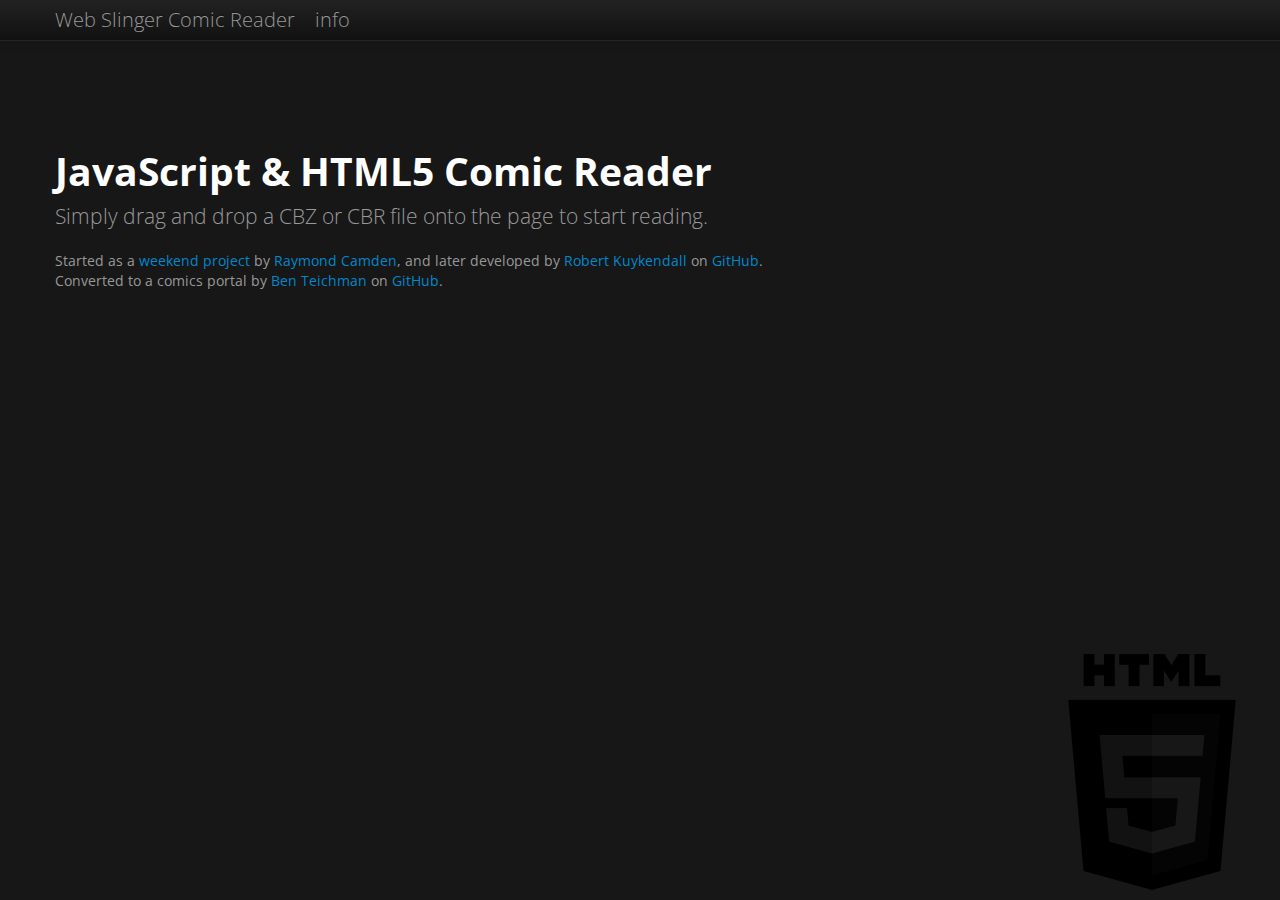
<file: info.html>
<!DOCTYPE html>
<html lang="en">
  <head>
    <meta charset="utf-8">
    <title>Web Slinger Comic Reader</title>
    <meta name="viewport" content="width=device-width, initial-scale=1.0">
    <meta name="description" content="">
    <meta name="author" content="">


    <link href="./bootstrap/css/bootstrap.min.css" rel="stylesheet">
    <link href="./bootstrap/css/bootstrap-responsive.css" rel="stylesheet">
    <link href="http://fonts.googleapis.com/css?family=Open+Sans:300italic,400italic,400,600,300" rel="stylesheet" type="text/css">
    <!-- HTML5 shim, for IE6-8 support of HTML5 elements -->
    <!--[if lt IE 9]>
      <script src="http://html5shim.googlecode.com/svn/trunk/html5.js"></script>
    <![endif]-->

    <script src="./js/jquery-1.9.1.min.js"></script>
    <script src="./js/jquery.hotkeys.js"></script>
    <script src="./bootstrap/js/bootstrap.min.js"></script>

    <style>
      html, body {
        height: 100%;
        font-family: "Open Sans", Helvetica, Arial, Sans-serif;
      }
      body {
        background: #171717 url('html5_logo.png') no-repeat bottom right;
        background-size: 256px 256px;
        color: #999;
      }
      h1 {
        color: #fff;
      }
      body .modal {
        color: #333;
      }
      #comicImages {
        text-align: center;
      }
      #introText {
        margin-top: 100px;
      }
      .fitVertical {
        height: 100%;
        height: -moz-calc(100% - 41px);
        height: -webkit-calc(100% - 41px);
        height: calc(100% - 41px);

        width: auto;
      }
      .spread2 .fitHorizontal {
        height: auto;
        width: 50%;
      }
      .spread1 .fitHorizontal {
        height: auto;
        width: 100%;
      }

      .fitBoth {
        width: auto;
        height: auto;
        max-height: 100%;
        max-height: -moz-calc(100% - 41px);
        max-height: -webkit-calc(100% - 41px);
        max-height: calc(100% - 41px);
        }
        .spread1 .fitBoth {
          max-width: 100%;
        }
        .spread2 .fitBoth {
          max-width: 50%;
      }
    </style>
</head>

<body>
    <div class="navbar navbar-inverse navbar-static-top">
      <div class="navbar-inner">
        <div class="container">
          <a class="btn btn-navbar" data-toggle="collapse" data-target=".nav-collapse">
            <span class="icon-bar"></span>
            <span class="icon-bar"></span>
            <span class="icon-bar"></span>
          </a>

          <a class="brand" href="/">Web Slinger Comic Reader</a>
          <a class="brand" href="/info.html">info</a>

        </div>
      </div>
    </div>


      <div class="container" id="introText">
        <div class="row">
          <div class="span10">
            <h1>JavaScript &amp; HTML5 Comic Reader</h1>
            <p class="lead">Simply drag and drop a CBZ or CBR file onto the page to start reading.</p>
            <p>Started as a <a href="http://www.raymondcamden.com/index.cfm/2012/5/29/Building-an-HTML5-Comic-Book-Reader#c2DCDC6B6-924D-59C5-1E7A546B79CAC44F">weekend project</a> by  <a href="http://www.raymondcamden.com/">Raymond Camden</a>, and later developed by <a href="http://rkuykendall.com/">Robert Kuykendall</a> on <a href="https://github.com/rkuykendall/HTML5ComicBookReader">GitHub</a>.
              <br>
              Converted to a comics portal by <a href="http://benteichman.ca/">Ben Teichman</a> on <a href="https://github.com/effervescentia/HTML5ComicBookReader">GitHub</a>.
            </p>
          </div>
        </div>
      </div>
  </body>
</html>
</file>
